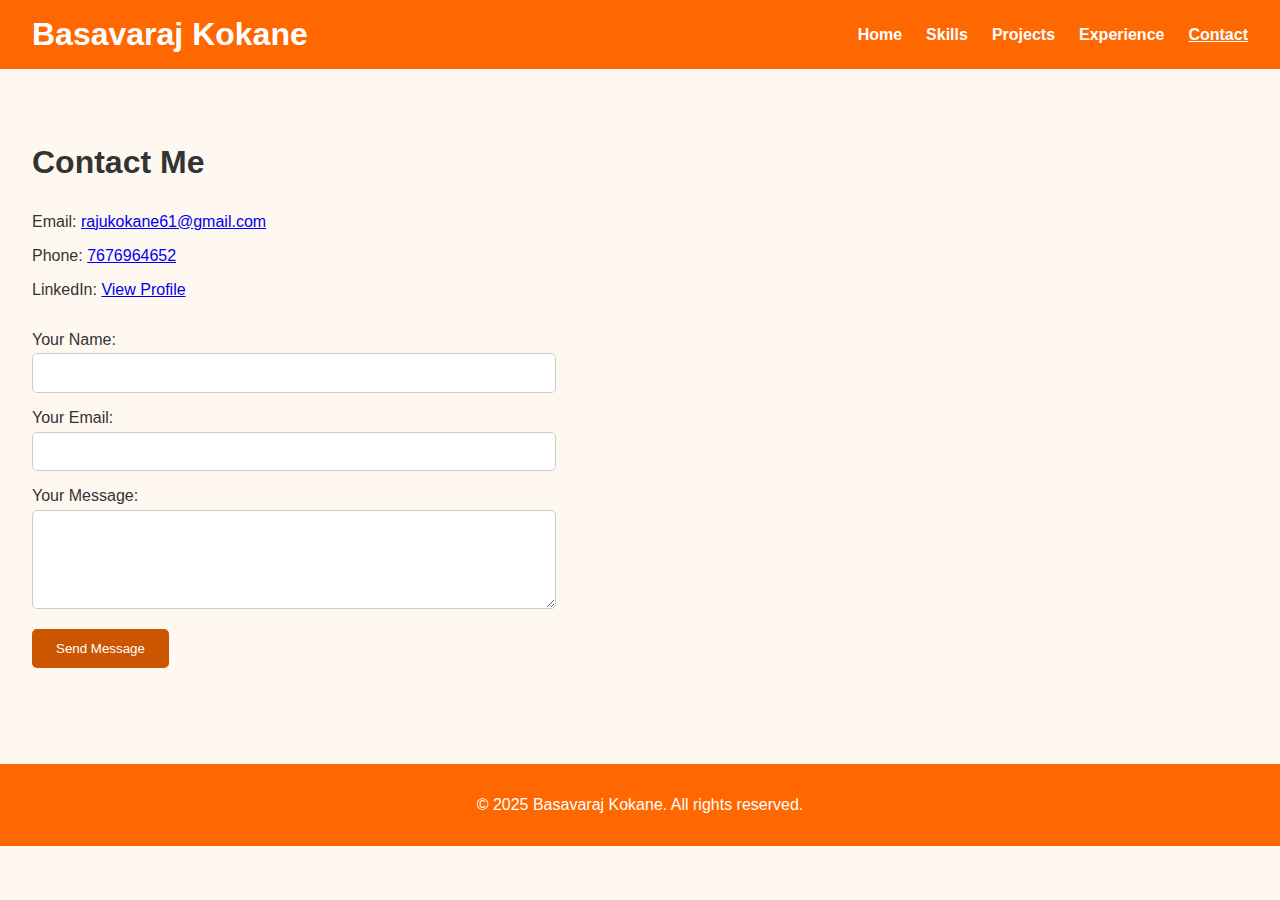
<file: Contact.html>
<!DOCTYPE html>
<html lang="en">
<head>
  <meta charset="UTF-8" />
  <meta name="viewport" content="width=device-width, initial-scale=1.0"/>
  <title>Contact - Basavaraj Kokane</title>
  <link rel="stylesheet" href="styles.css" />
</head>
<body>
  <header class="navbar">
    <h1>Basavaraj Kokane</h1>
    <nav>
      <ul>
        <li><a href="index.html">Home</a></li>
        <li><a href="skills.html">Skills</a></li>
        <li><a href="projects.html">Projects</a></li>
        <li><a href="experience.html">Experience</a></li>
        <li><a href="contact.html" class="active">Contact</a></li>
      </ul>
    </nav>
  </header>

  <main class="section">
    <h2>Contact Me</h2>

    <p>Email: <a href="mailto:rajukokane61@gmail.com">rajukokane61@gmail.com</a></p>
    <p>Phone: <a href="tel:7676964652">7676964652</a></p>
    <p>LinkedIn: <a href="https://www.linkedin.com/in/basavaraj-kokane-68b90928b" target="_blank">View Profile</a></p>

    <form class="contact-form" action="#" method="post">
      <label for="name">Your Name:</label>
      <input type="text" id="name" name="name" required />

      <label for="email">Your Email:</label>
      <input type="email" id="email" name="email" required />

      <label for="message">Your Message:</label>
      <textarea id="message" name="message" rows="5" required></textarea>

      <button type="submit">Send Message</button>
    </form>
  </main>

  <footer>
    <p>© 2025 Basavaraj Kokane. All rights reserved.</p>
  </footer>
</body>
</html>
</file>
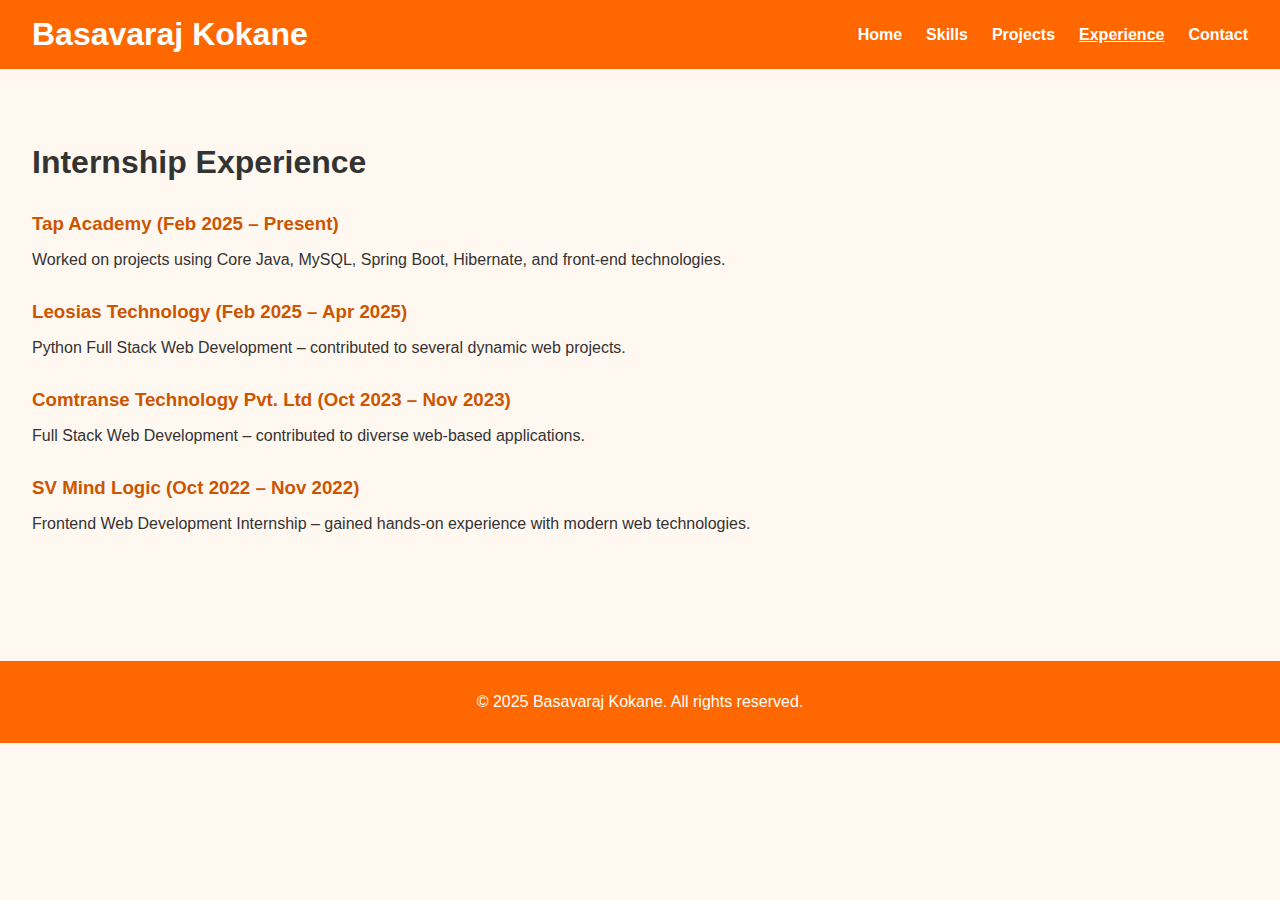
<file: Experience.html>
<!DOCTYPE html>
<html lang="en">
<head>
  <meta charset="UTF-8" />
  <meta name="viewport" content="width=device-width, initial-scale=1.0"/>
  <title>Experience - Basavaraj Kokane</title>
  <link rel="stylesheet" href="styles.css" />
</head>
<body>
  <header class="navbar">
    <h1>Basavaraj Kokane</h1>
    <nav>
      <ul>
        <li><a href="index.html">Home</a></li>
        <li><a href="skills.html">Skills</a></li>
        <li><a href="projects.html">Projects</a></li>
        <li><a href="experience.html" class="active">Experience</a></li>
        <li><a href="contact.html">Contact</a></li>
      </ul>
    </nav>
  </header>

  <main class="section">
    <h2>Internship Experience</h2>

    <div class="experience">
      <h3>Tap Academy (Feb 2025 – Present)</h3>
      <p>Worked on projects using Core Java, MySQL, Spring Boot, Hibernate, and front-end technologies.</p>
    </div>

    <div class="experience">
      <h3>Leosias Technology (Feb 2025 – Apr 2025)</h3>
      <p>Python Full Stack Web Development – contributed to several dynamic web projects.</p>
    </div>

    <div class="experience">
      <h3>Comtranse Technology Pvt. Ltd (Oct 2023 – Nov 2023)</h3>
      <p>Full Stack Web Development – contributed to diverse web-based applications.</p>
    </div>

    <div class="experience">
      <h3>SV Mind Logic (Oct 2022 – Nov 2022)</h3>
      <p>Frontend Web Development Internship – gained hands-on experience with modern web technologies.</p>
    </div>
  </main>

  <footer>
    <p>© 2025 Basavaraj Kokane. All rights reserved.</p>
  </footer>
</body>
</html>
</file>
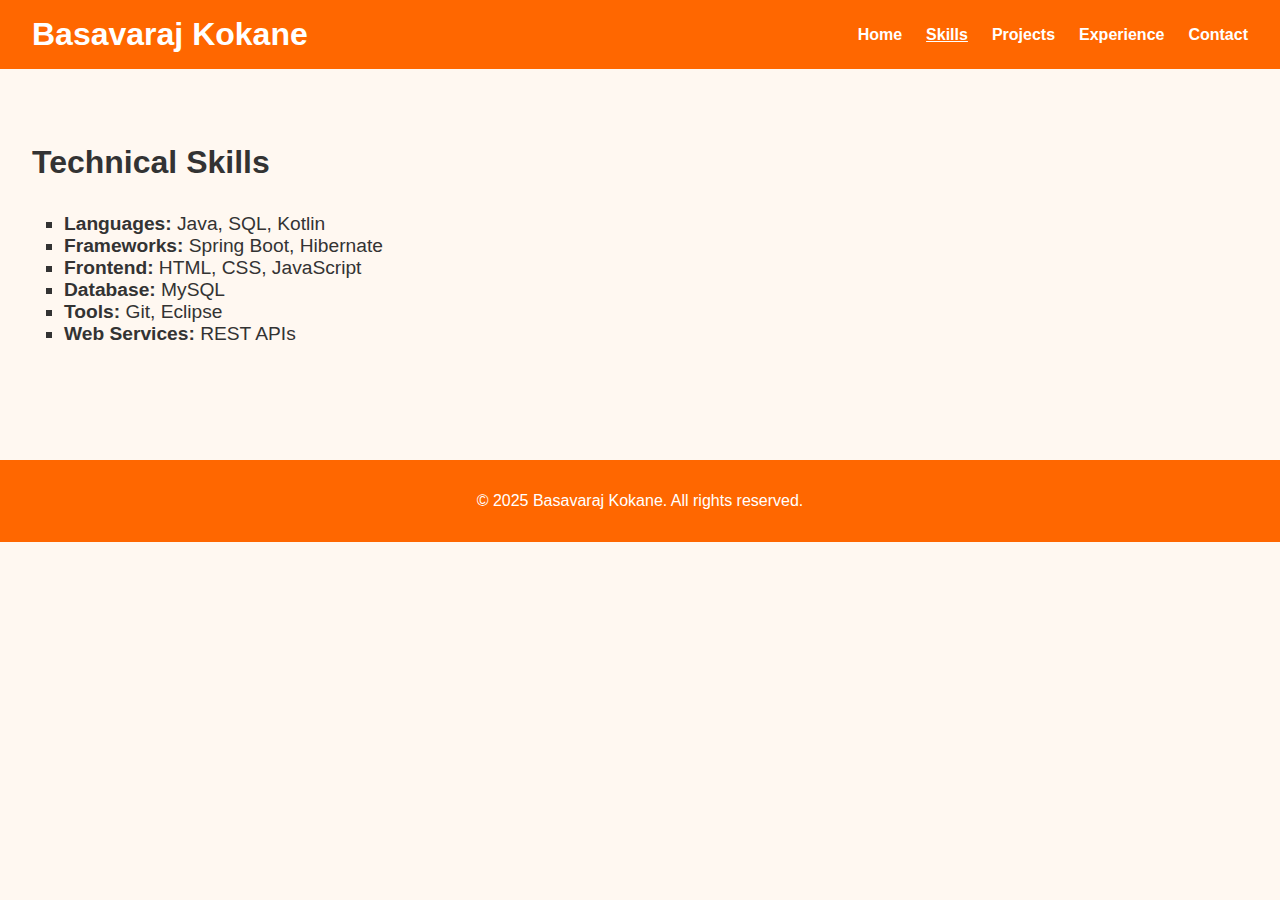
<file: Skill.html>
<!DOCTYPE html>
<html lang="en">
<head>
  <meta charset="UTF-8" />
  <meta name="viewport" content="width=device-width, initial-scale=1.0"/>
  <title>Skills - Basavaraj Kokane</title>
  <link rel="stylesheet" href="styles.css" />
</head>
<body>
  <header class="navbar">
    <h1>Basavaraj Kokane</h1>
    <nav>
      <ul>
        <li><a href="index.html">Home</a></li>
        <li><a href="skills.html" class="active">Skills</a></li>
        <li><a href="projects.html">Projects</a></li>
        <li><a href="experience.html">Experience</a></li>
        <li><a href="contact.html">Contact</a></li>
      </ul>
    </nav>
  </header>

  <main class="section">
    <h2>Technical Skills</h2>
    <ul class="skills-list">
      <li><strong>Languages:</strong> Java, SQL, Kotlin</li>
      <li><strong>Frameworks:</strong> Spring Boot, Hibernate</li>
      <li><strong>Frontend:</strong> HTML, CSS, JavaScript</li>
      <li><strong>Database:</strong> MySQL</li>
      <li><strong>Tools:</strong> Git, Eclipse</li>
      <li><strong>Web Services:</strong> REST APIs</li>
    </ul>
  </main>

  <footer>
    <p>© 2025 Basavaraj Kokane. All rights reserved.</p>
  </footer>
</body>
</html>
</file>
<file: styles.css>
/* === General Reset === */
body {
  margin: 0;
  font-family: Arial, sans-serif;
  background-color: #fff8f1;
  color: #333;
}

/* === Navigation Bar === */
.navbar {
  background-color: #ff6700;
  color: white;
  display: flex;
  justify-content: space-between;
  align-items: center;
  padding: 1rem 2rem;
  flex-wrap: wrap;
}

.navbar h1 {
  margin: 0;
}

.navbar ul {
  list-style: none;
  display: flex;
  gap: 1.5rem;
  margin: 0;
  padding: 0;
}

.navbar a {
  color: white;
  text-decoration: none;
  font-weight: bold;
}

.navbar a.active {
  text-decoration: underline;
}

/* === Hero Section === */
.hero {
  display: flex;
  align-items: center;
  justify-content: space-between;
  flex-wrap: wrap;
  padding: 4rem 2rem;
  background: #ffe4c4;
}

.hero-content {
  max-width: 50%;
}

.hero-content h2 {
  font-size: 2.5rem;
  margin-bottom: 1rem;
}

.cta-button {
  display: inline-block;
  margin-top: 1rem;
  padding: 0.75rem 1.5rem;
  background-color: #cc5500;
  color: white;
  text-decoration: none;
  border-radius: 5px;
}

.hero-image img {
  width: 350px;
  border-radius: 10px;
}

/* === Section Layout === */
.section {
  padding: 3rem 2rem;
}

.section h2 {
  font-size: 2rem;
  margin-bottom: 2rem;
}

/* === Skills Page === */
.skills-list {
  list-style: square;
  padding-left: 2rem;
  font-size: 1.2rem;
}

/* === Projects Page === */
.project {
  display: flex;
  gap: 2rem;
  margin: 2rem 0;
  align-items: center;
  flex-wrap: wrap;
}

.project img {
  width: 250px;
  border-radius: 10px;
}

.project h3 {
  margin-top: 0;
}

/* === Experience Page === */
.experience {
  margin-bottom: 2rem;
}

.experience h3 {
  margin-bottom: 0.3rem;
  color: #cc5500;
}

/* === Contact Page === */
.contact-form {
  margin-top: 2rem;
  max-width: 500px;
}

.contact-form label {
  display: block;
  margin: 1rem 0 0.3rem;
}

.contact-form input,
.contact-form textarea {
  width: 100%;
  padding: 0.7rem;
  border: 1px solid #ccc;
  border-radius: 5px;
}

.contact-form button {
  margin-top: 1rem;
  padding: 0.75rem 1.5rem;
  background-color: #cc5500;
  color: white;
  border: none;
  border-radius: 5px;
  cursor: pointer;
}

/* === Footer === */
footer {
  text-align: center;
  padding: 1rem;
  background-color: #ff6700;
  color: white;
  margin-top: 3rem;
}

/* === Responsive Design === */
@media (max-width: 768px) {
  .hero {
    flex-direction: column;
    text-align: center;
  }

  .hero-content,
  .hero-image {
    max-width: 100%;
  }

  .project {
    flex-direction: column;
    text-align: center;
  }

  .project img {
    width: 100%;
    max-width: 300px;
  }

  .navbar ul {
    flex-direction: column;
    gap: 0.8rem;
    margin-top: 1rem;
  }
  }
</file>
